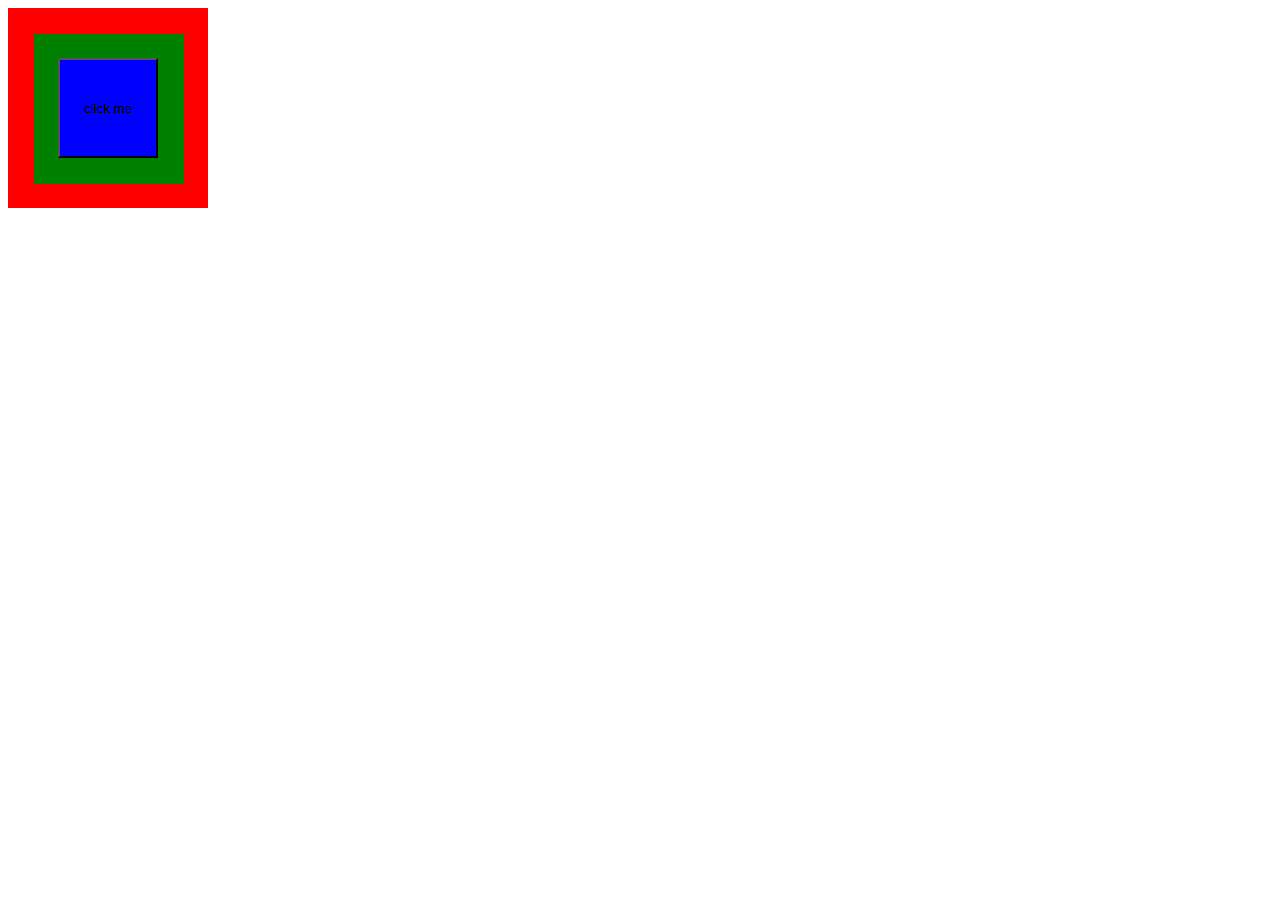
<file: assignment 4/index.html>
<!DOCTYPE html>
<html lang="en">
<head>
    <meta charset="UTF-8">
    <meta name="viewport" content="width=device-width, initial-scale=1.0">
    <title>Document</title>
    <link rel="stylesheet" href="style.css"></link>
</head>
<body>
    <div id="grandparent">
        <div id="parent">
            <button id="child"> click me</button>
        </div>
    </div>
</body>
<script src="script.js"></script>
</html>
</file>
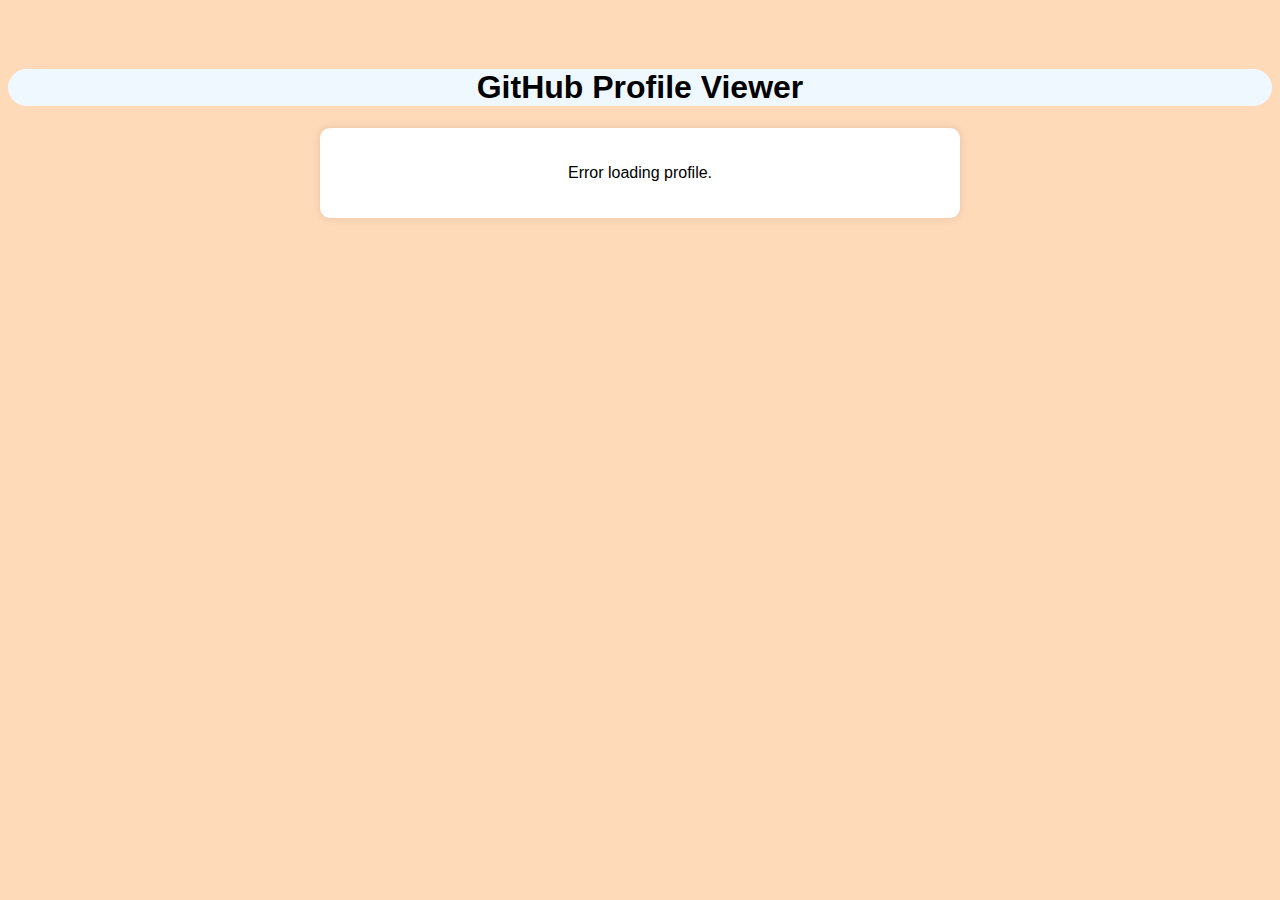
<file: Github_url_Fetch/index.html>
<!DOCTYPE html>
<html>
<head>
  <title></title>
  <link rel="stylesheet" href="style.css">
</head>
<body>

  <h1>GitHub Profile Viewer</h1>
  <div id="profile"></div>

  <script src="script.js"></script>
</body>
</html>
</file>
<file: assignment 4/style.css>
#grandparent{
    width: 200px;
    height: 200px;
    background-color: red;
    display: flex;
    justify-content: center;
    align-items: center;
}

#parent{
    width: 150px;
    height: 150px;
    background-color: green;
        display: flex;
    align-items: center;
    justify-content: center;
}

#child{
    width: 100px;
    height: 100px;
    background-color: blue;
        display: flex;
    align-items: center;
    justify-content: center;
}
</file>
<file: Github_url_Fetch/style.css>
body {
  font-family: sans-serif;
  text-align: center;
  padding-top: 40px;
  background: peachpuff;
}
h1{
    border-radius: 30px;
    background-color: aliceblue;
    text-align:center;
    margin: 0,auto;
}

#profile {
  background: white;
  width:600px;
  padding: 20px;
  border-radius: 10px;
  display: inline-block;
  box-shadow: 0 0 10px rgba(0, 0, 0, 0.1);
}

img {
  width: 100px;
  border-radius: 50%;
}

a {
  display: inline-block;
  margin-top: 10px;
  text-decoration: none;
  color: blue;
  font-weight: bold;
}
</file>
